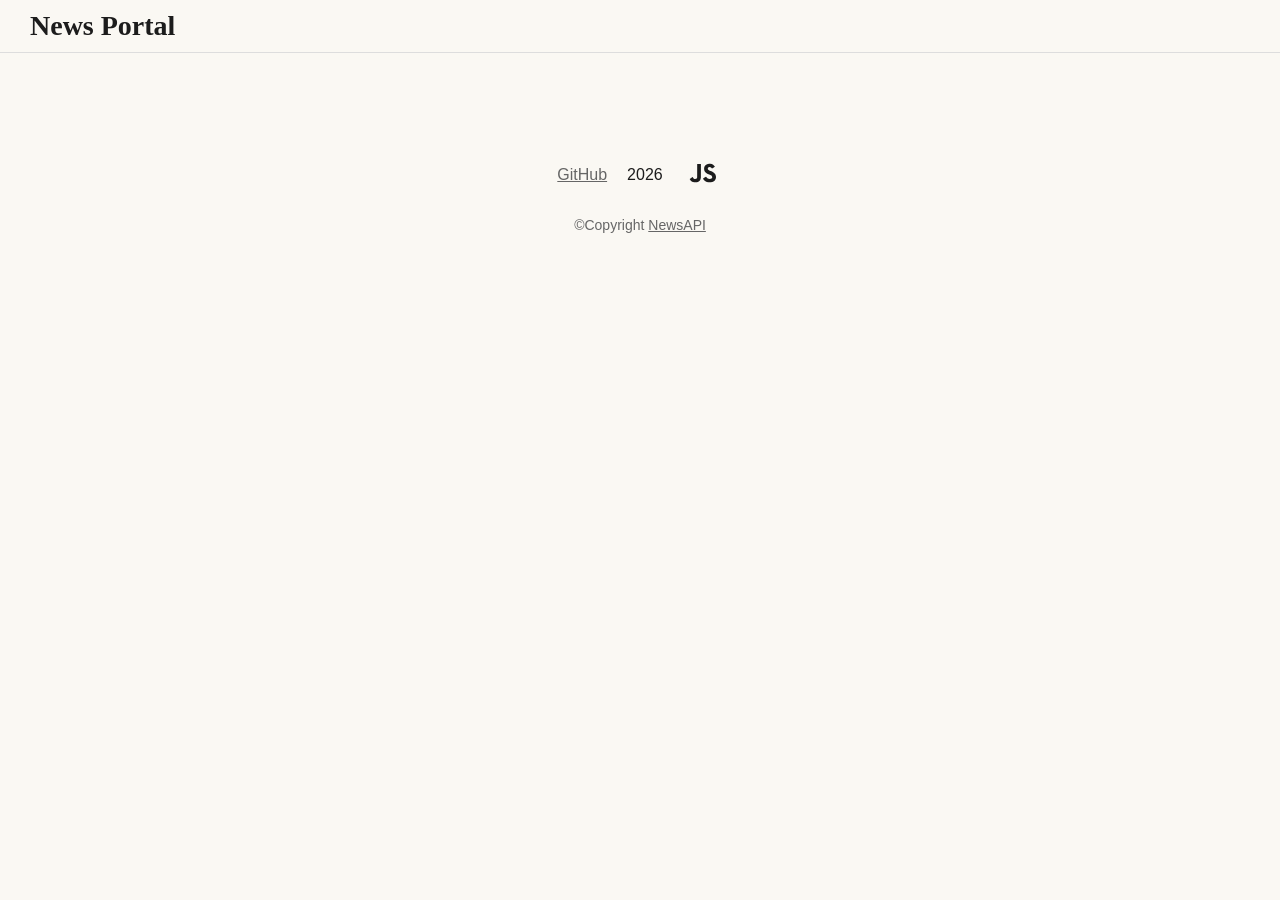
<file: index.html>
<!doctype html><html><head><meta charset="utf-8"/><meta name="viewport" content="width=device-width,initial-scale=1"/><meta http-equiv="X-UA-Compatible" content="ie=edge"/><title>NewsPortal</title><link rel="icon" href="favicon.svg"><script defer="defer" src="index.js"></script></head><body><header><h1>News Portal</h1></header><main class="main"><nav class="sources buttons"></nav><section class="news"></section></main><footer><a href="https://github.com/ak-prg" target="_blank">GitHub</a> <span>2026</span> <a href="https://rs.school/courses/javascript" target="_blank"><img src="img/rss-logo-new.svg" alt="RS School"/></a><p class="copyright">Copyright <a href="https://newsapi.org">NewsAPI</a></p></footer><template id="sourceItemTemp"><div class="source__item"><span class="source__item-name"></span></div></template><template id="newsItemTemp"><div class="news__item"><div class="news__meta"><div class="news__meta-photo"></div><ul class="news__meta-details"><li class="news__meta-author"></li><li class="news__meta-date"></li></ul></div><div class="news__description"><h2 class="news__description-title"></h2><h3 class="news__description-source"></h3><p class="news__description-content"></p><p class="news__read-more"><a href="#">Read More</a></p></div></div></template></body></html>
</file>
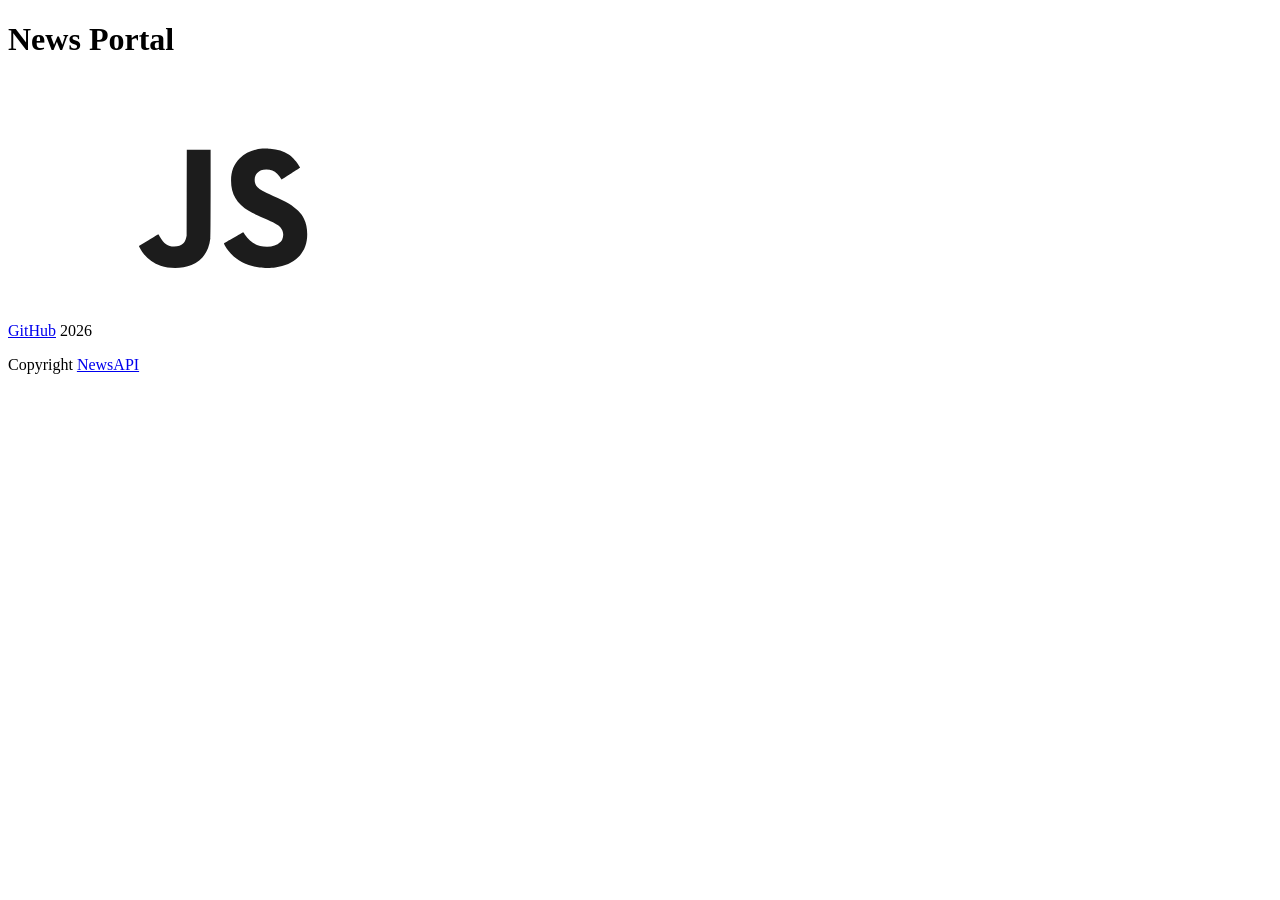
<file: src/index.html>
<!doctype html>
<html>
    <head>
        <meta charset="utf-8" />
        <meta name="viewport" content="width=device-width, initial-scale=1.0" />
        <meta http-equiv="X-UA-Compatible" content="ie=edge" />
        <title>NewsPortal</title>
    </head>
    <body>
        <header>
            <h1>News Portal</h1>
        </header>
        <main class="main">
            <nav class="sources buttons"></nav>
            <section class="news"></section>
        </main>
        <footer>
            <a href="https://github.com/ak-prg" target="_blank">GitHub</a>
            <span>2026</span>
            <a href="https://rs.school/courses/javascript" target="_blank"
                ><img src="img/rss-logo-new.svg" alt="RS School"
            /></a>
            <p class="copyright">
                Copyright <a href="https://newsapi.org" >NewsAPI</a>
            </p>
        </footer>

        <template id="sourceItemTemp">
            <div class="source__item">
                <span class="source__item-name"></span>
            </div>
        </template>

        <template id="newsItemTemp">
            <div class="news__item">
                <div class="news__meta">
                    <div class="news__meta-photo"></div>
                    <ul class="news__meta-details">
                        <li class="news__meta-author"></li>
                        <li class="news__meta-date"></li>
                    </ul>
                </div>
                <div class="news__description">
                    <h2 class="news__description-title"></h2>
                    <h3 class="news__description-source"></h3>
                    <p class="news__description-content"></p>
                    <p class="news__read-more">
                        <a href="#">Read More</a>
                    </p>
                </div>
            </div>
        </template>
    </body>
</html>
</file>
